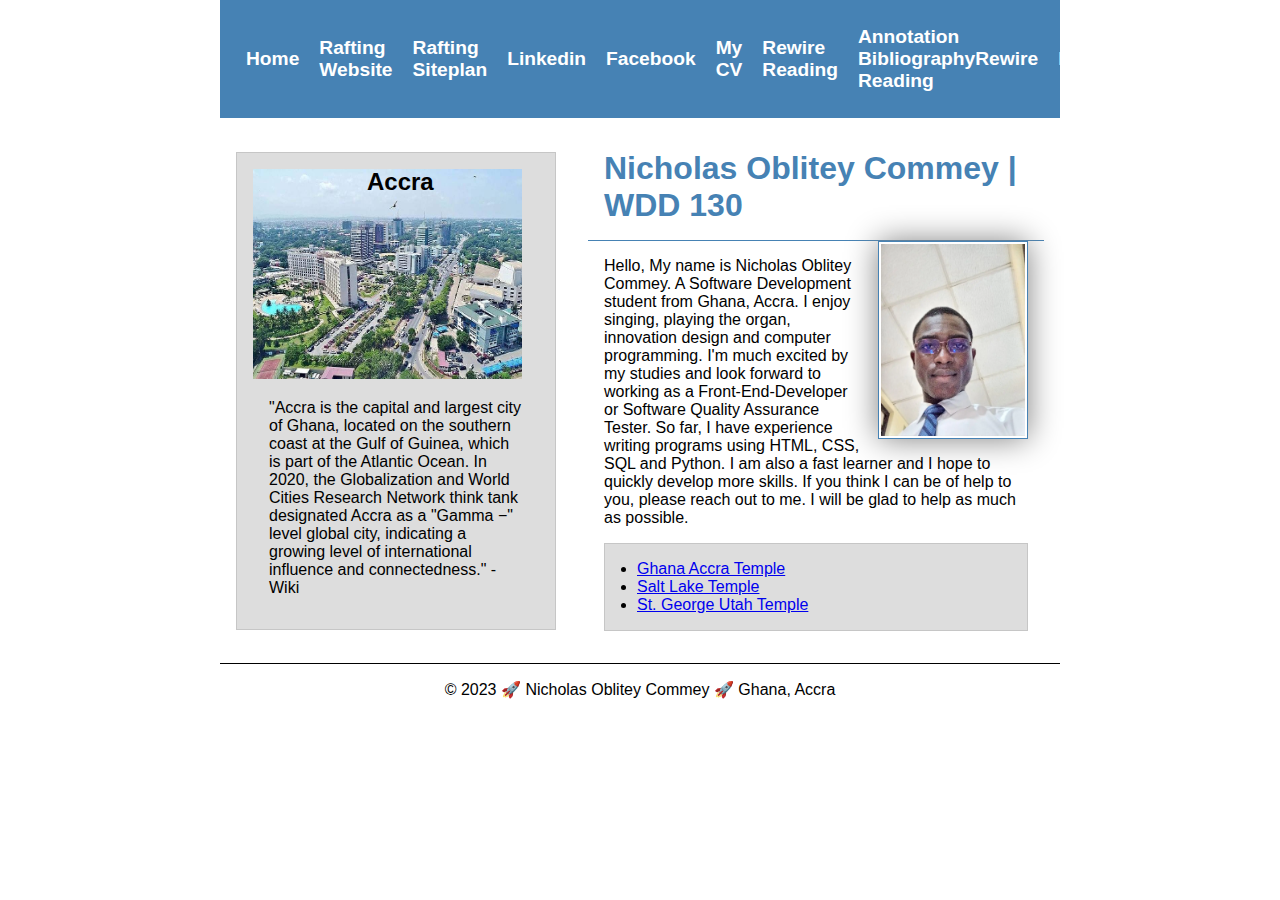
<file: index.html>
<!DOCTYPE html>
<html lang="en-US">
    <head>
       <meta charset="UTF-8">
       <meta name="viewport" content="width=device-width,initial-scale=1.0">
       <link href="styles/styles.css" rel="stylesheet"> 
       <title>Nicholas Oblitey Commey | WDD 130</title>
       <meta name="description" content="Nicholas Commey's Week 3 CSE111 Homepage Enhancement Assignment">
       <meta name="author" content="Nicholas Oblitey Commey">
    </head>
    <body>
        <header>
            <nav>
                <a href="#">Home</a>
                <a href="wwr/index.html">Rafting Website</a>
                <a href="wwr/site-plan-rafting.html">Rafting Siteplan</a>
                <a href="https://www.linkedin.com/in/nicholas-commey/">Linkedin</a>
                <a href="https://web.facebook.com/profile.php?id=61550119016620">Facebook</a>
                <a href="Nicholas Oblitey Commey CV- Aspiring Web Developer.pdf">My CV</a>
                <a href="rewire-reading-1.0.0.pdf">Rewire Reading</a>
                <a href="Food-Security-in-Africa.pdf">Annotation BibliographyRewire Reading</a>
                <a href="images/profile.jpg">Image</a>
            </nav>
        </header>
        <div class="grid">
            <main>
                <h1>Nicholas Oblitey Commey | WDD 130</h1>
                <img src = "images/profile.jpg" width = "200" alt = "A Portrait Profile Picture of me dressed in an office wear">
                <p>Hello, My name is Nicholas Oblitey Commey. A Software Development student from Ghana, Accra. I enjoy singing, playing the organ, innovation design and computer programming. I'm much excited by my studies and look forward to working as a Front-End-Developer or Software Quality Assurance Tester. So far, I have experience writing programs using HTML, CSS, SQL and Python. I am also a fast learner and I hope to quickly develop more skills. If you think I can be of help to you, please reach out to me. I will be glad to help as much as possible.</p>    
            <ul class="box indent">
                <li><a href="https://www.churchofjesuschrist.org/temples/details/accra-ghana-temple?lang=eng"  target="_blank">Ghana Accra Temple</a></li>
                <li><a href="https://www.churchofjesuschrist.org/temples/details/salt-lake-temple?lang=eng"  target="_blank">Salt Lake Temple</a></li>
                <li><a href="https://www.churchofjesuschrist.org/temples/details/st.-george-utah-temple?lang=eng"  target="_blank">St. George Utah Temple</a></li>
            </ul>
            </main>
            <aside class="box">
                <h2>Accra</h2>
                <img src="images/accra_central_ghana.jpg" alt="A drone footage of the city of Accra">
                <p>"Accra is the capital and largest city of Ghana, located on the southern coast at the Gulf of Guinea, which is part of the Atlantic Ocean. In 2020, the Globalization and World Cities Research Network think tank designated Accra as a "Gamma −" level global city, indicating a growing level of international influence and connectedness." - Wiki</p>
            </aside>
        </div>
        
        <footer>
          <p>© 2023 🚀 Nicholas Oblitey Commey 🚀 Ghana, Accra</p>
        </footer>
    </body>
    <!--The last time this page was modified is October 3rd, 2023-->
</html>
</file>
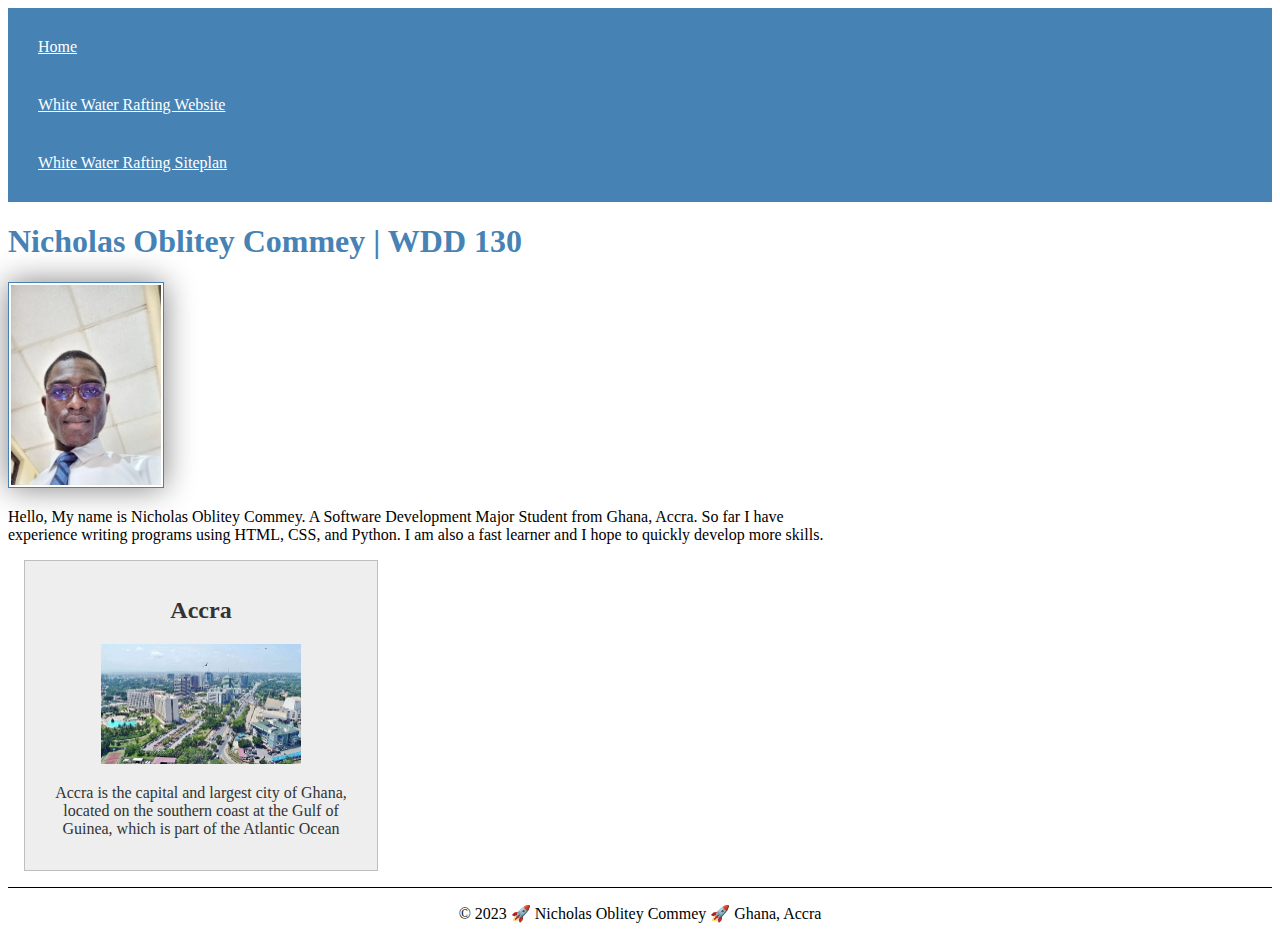
<file: wrr/index.html>
<!DOCTYPE html>
<html lang="en-US">
    <head>
       <meta charset="UTF-8">
       <meta name="viewport" content="width=device-width,initial-scale=1.0">
       <link href="styles/styles.css" rel="stylesheet"> 
       <title>Nicholas Oblitey Commey | WDD 130</title>
       <meta name="description" content="Nicholas Commey's Week 2 CSE111 Homepage Enhancement Assignment">
       <meta name="author" content="Nicholas Oblitey Commey">
    </head>
    <body>
        <header>
            <nav>
                <a href="#">Home</a>
                <a href="wwr/">White Water Rafting Website</a>
                <a href="wwr/site-plan-rafting.html">White Water Rafting Siteplan</a>
            </nav>
        </header>
        <main>
            <h1>Nicholas Oblitey Commey | WDD 130</h1>
            <img src = "images/profile.jpg" width = "200" alt = "My Portrait Profile Picture of me dressed in an office wear">
            <p>Hello, My name is Nicholas Oblitey Commey. A Software Development Major Student from Ghana, Accra. So far I have experience writing programs using HTML, CSS, and Python. I am also a fast learner and I hope to quickly develop more skills.</p>
            
        </main>
        <aside>
            <h2>Accra</h2>
            <img src="images/accra_central_ghana.jpg" alt="A drone footage of the city of Accra">
            <p>Accra is the capital and largest city of Ghana, located on the southern coast at the Gulf of Guinea, which is part of the Atlantic Ocean</p>
        </aside>
        <footer>
          <p>© 2023 🚀 Nicholas Oblitey Commey 🚀 Ghana, Accra</p>
        </footer>
    </body>
</html>
</file>
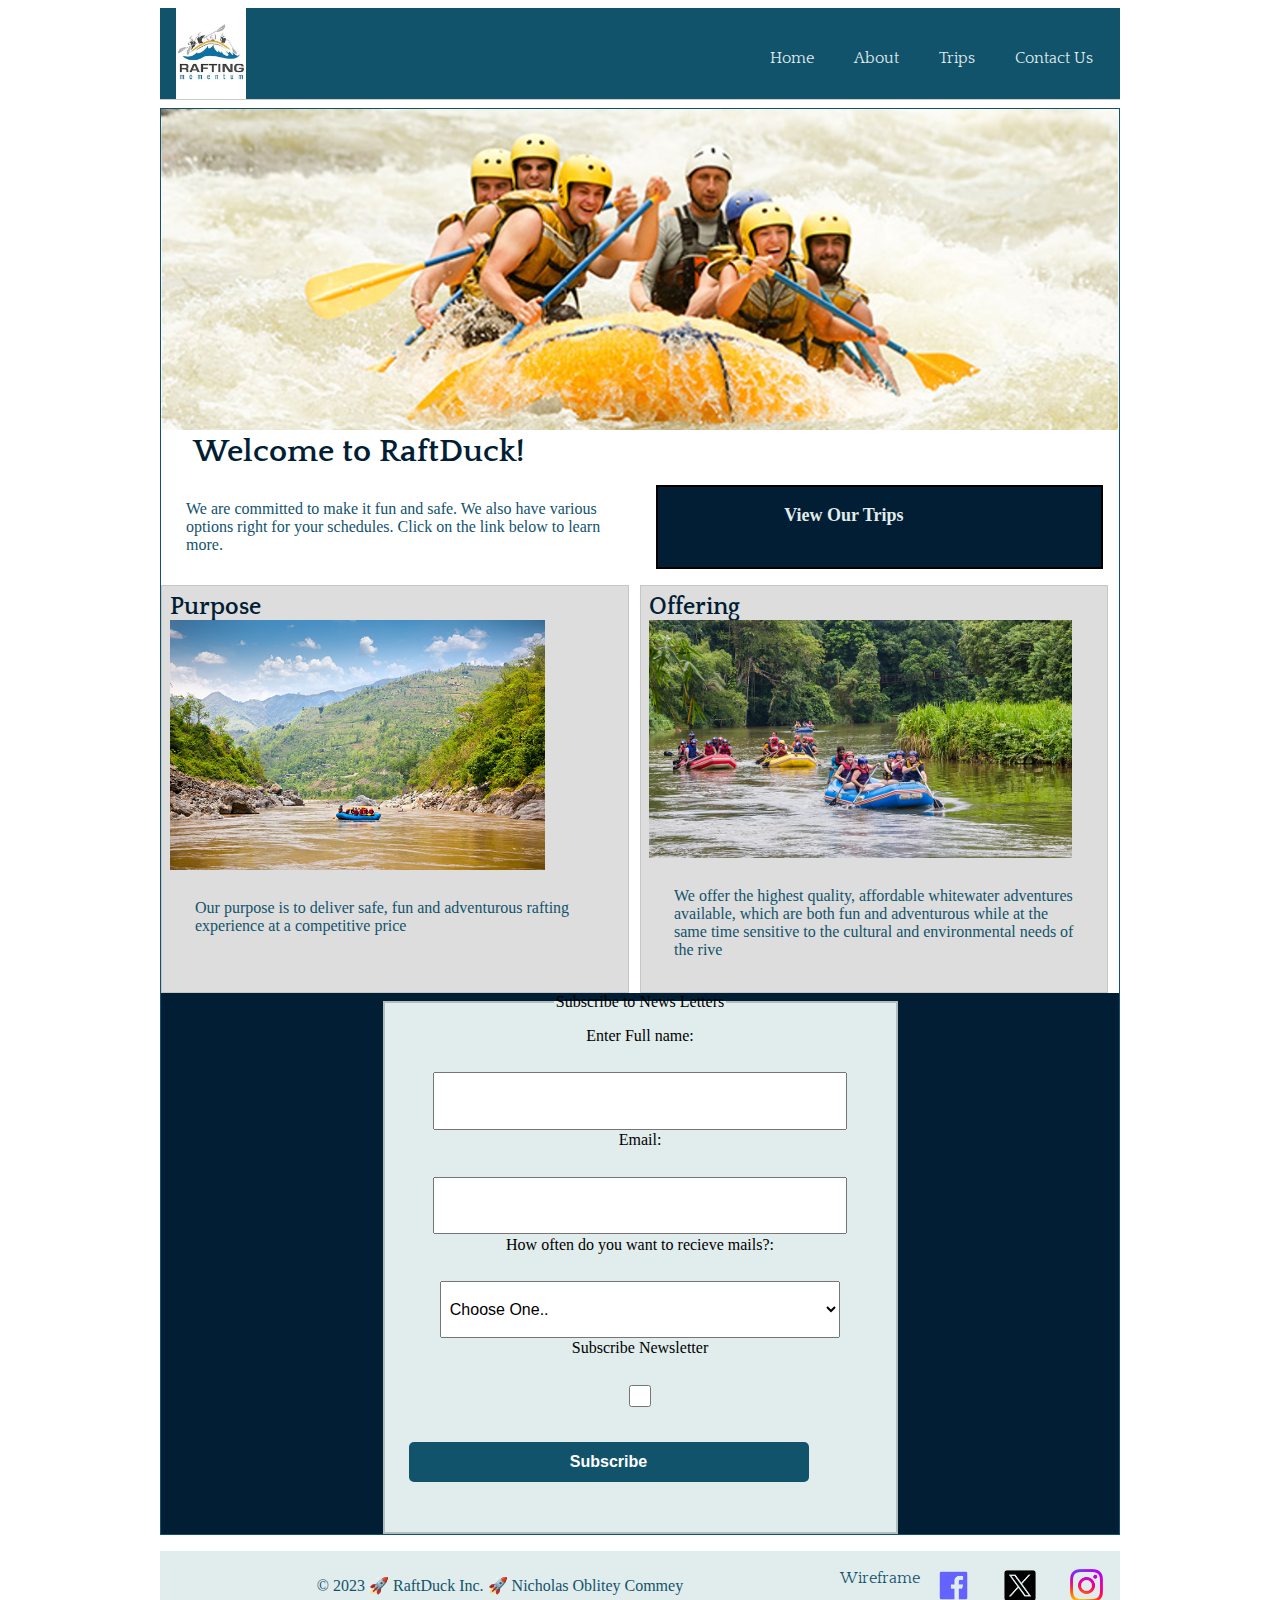
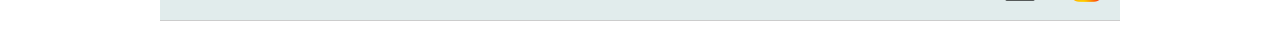
<file: wwr/index.html>
<!DOCTYPE html>
<html lang="en-US">
    <head>
       <meta charset="UTF-8">
       <meta name="viewport" content="width=device-width,initial-scale=1.0">
       <link href="styles/rafting.css" rel="stylesheet"> 
       <title>Index Home Page | RaftDuck Inc.</title>
       <meta name="description" content="Nicholas Commey's Week 6 WDD 130 Rafting Index or Home Page Project">
       <meta name="author" content="Nicholas Oblitey Commey">
    </head>
    <body>
        <header class="grid">
            <img src="images/logo.jpg" alt="Rafting Site Logo">
            <nav class="nav">
                <a href="#">Home</a>
                <a href="https://nnocj1.github.io/wdd130/wwr/about.html">About</a>
                <a href="trips.html/">Trips</a>
                <a href="#">Contact Us</a>
            </nav>
        </header>
        <main>
            <div class="home-logo">
                <img src="images/home2.png" alt="A photograph of a happy looking rafting group">
                <h1>Welcome to RaftDuck!</h1>
            </div> 
            <div class="call-to-trip">
                <p>We are committed to make it fun and safe. We also have various options right for your schedules. Click on the link below to learn more.</p>
                <a href="https://nnocj1.github.io/wdd130/wwr/trips.html" class="tripButton">View Our Trips</a> 
            </div> 
            <div class="home-grid">
                <div class="h-grid">
                    <h2>Purpose</h2>
                    <img src="images/rafting4.jpg" alt="Rafting picture number 1">
                    <p>Our purpose is to deliver safe, fun and adventurous rafting experience at a competitive price</p>
                </div>
                <div class="h-grid">
                    <h2>Offering</h2>
                    <img src="images/rafting_hero.jpg" alt="Rafting picture number 1">
                    <p>We offer the highest quality, affordable whitewater adventures available, which are both fun and adventurous while at the same time sensitive to the cultural and environmental needs of the rive</p>
                </div>
            </div>
            <form class="homepage-newsletter">
                <fieldset>
                    <legend>Subscribe to News Letters</legend>
                    <label for="username">Enter Full name:</label>
                    <input type="text" id="username" name="username">
            
                    <label for="email">Email:</label>
                    <input type="email" id="email" name="email">

                    <label for="mail-frequency">How often do you want to recieve mails?:</label>
                    <select id="mail-frequency" name="mail-frequency">
                        <option value="" selected disabled>Choose One..</option>
                        <option value="Daily">Daily</option>
                        <option value="Weekly">Weekly</option>
                        <option value="Monthly">Monthly</option>
                    </select>
      
                    <label for="subscribe-newsletter">Subscribe Newsletter</label>
                    <input type="checkbox" id="subscribe-newsletter" name="subscribe-newsletter">
                    <button type="submit">Subscribe</button>
                </fieldset>
            </form>    
        </main>
        <footer>
            <p>© 2023 🚀 RaftDuck Inc. 🚀 Nicholas Oblitey Commey</p>
            <nav class="sociallinks">
                <a href="images/home-wireframe.png" target="_blank">Wireframe</a>
                <a href="https://facebook.com"><img src="images/facebook.png" alt="Facebook"></a>
                <a href="https://twitter.com"><img src="images/twitter.png" alt="Twitter"></a>
                <a href="https://instagram.com"><img src="images/instagram.png" alt="Instagram"></a>
            </nav>
      </footer>
    </body>
</html>
</file>
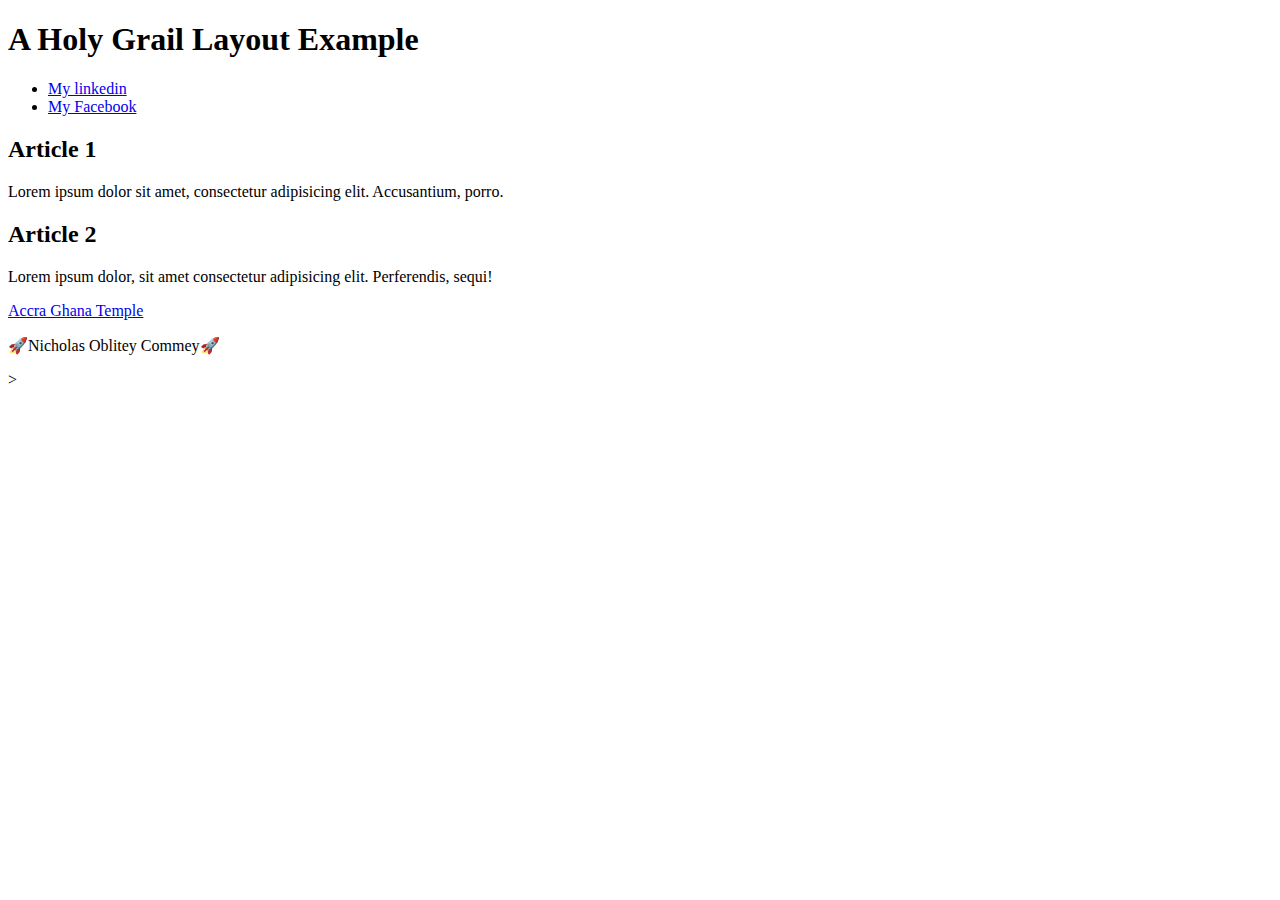
<file: holygrail.html>
<!DOCTYPE html>
<html lang = "en-US">
    <head>
        <meta charset = "UTF-8">
        <meta name ="veiwport" content ="width=device-width", initial-scale=1>
        <title>Nicholas Oblitey Commey | Holy Grail Layout Example</title>
        <meta name = "author" content ="A common layout example on the web called the 'holy grail' layout">
    </head>
    <body>
        <header>
            <h1>A Holy Grail Layout Example</h1>
        </header>
        
        <nav>
            <ul>
                <li><a href ="https://www.linkedin.com/in/nicholas-commey/">My linkedin</a></li>
                <li><a href = "https://web.facebook.com/profile.php?id=61550119016620">My Facebook</a></li>
            </ul>
        </nav>

        <main>
            <section>
                <article>
                    <h2>Article 1</h2>
                    <p>Lorem ipsum dolor sit amet, consectetur adipisicing elit. Accusantium, porro.</p>
                </article>
            </section>
            <section>
                <article>
                    <h2>Article 2</h2>
                    <P>Lorem ipsum dolor, sit amet consectetur adipisicing elit. Perferendis, sequi!</P>
                </article>
            </section>
        </main>
        <aside>
            <a href = "https://content.churchofjesuschrist.org/templesldsorg/bc/Temples/photo-galleries/accra-ghana/800x450/accra-ghana-temple-detail-249022-2400x1200.jpg" alt = "Accra Ghana Temple" width = 200>Accra Ghana Temple</a>
        </aside>
        <footer>
            <p> 🚀Nicholas Oblitey Commey🚀</p>>
        </footer>
    </body>
</html>
</file>
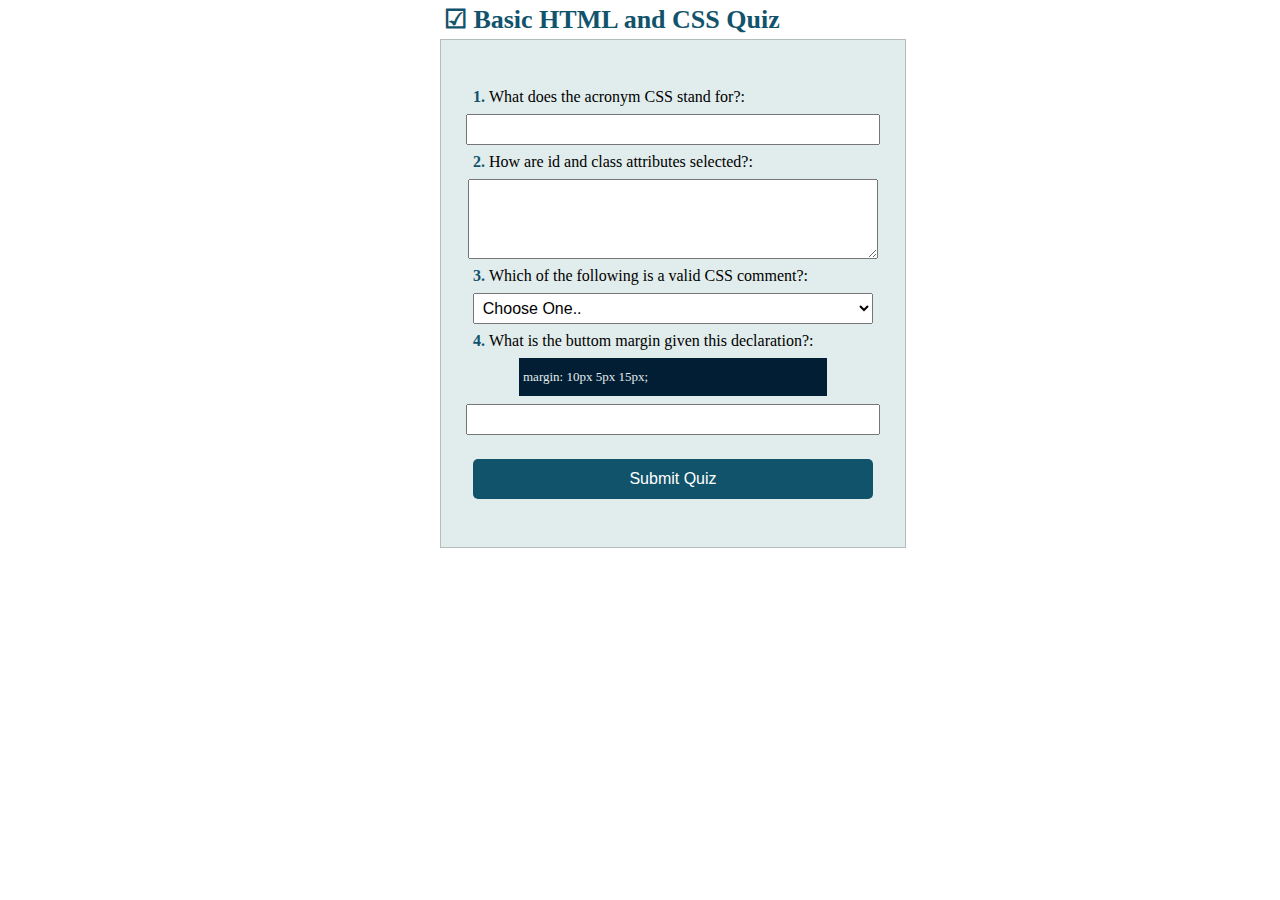
<file: quiz.html>
<!DOCTYPE html>
<html lang="en-US"> <!--later work to ensure it matches the early template-->
   <head>
    <meta charset="UTF-8">
    <meta name="viewport" content="device-width,initial-scale=1.0">
    <meta name="author" content="Nicholas Oblitey Commey">
    <meta name="description" content="Week 05 WDD130 Basic HTML and CSS Quiz Assignment">
    <link href="styles/quiz.css" rel="stylesheet">
    <title>Basic HTML and CSS Quiz</title>
   </head>
   <body>
    <header class="header">
        <h1>☑ Basic HTML and CSS Quiz</h1>
    </header>
    <main>
        <form>
            <fieldset>
                <label for="q1"><b>1. </b>What does the acronym CSS stand for?:</label>
                <input type="text" id="q1" name="q1"> 
              
                <label for="q2"><b>2. </b>How are id and class attributes selected?:</label>
                <textarea id="q2" name="q2"></textarea>
                
                <label for="q3"><b>3. </b>Which of the following is a valid CSS comment?:</label>
                <select id="q3" name="q3">
                    <option value="" selected disabled>Choose One..</option>
                    <option value="#It's me">#It's me</option>
                    <option value="/*It's me*/">/*It's me*/</option>
                    <option value="//!--It's me">//!--It's me</option>
                </select>

                <label for="q4"><b>4. </b>What is the buttom margin given this declaration?:</label>
                <p class="example">margin: 10px 5px 15px;</p>
                <input type="number" id="q4" name="q4">
                
                <button type="submit">Submit Quiz</button>
            </fieldset>
        </form>
    </main>
    <footer></footer>
   </body>
</html>
</file>
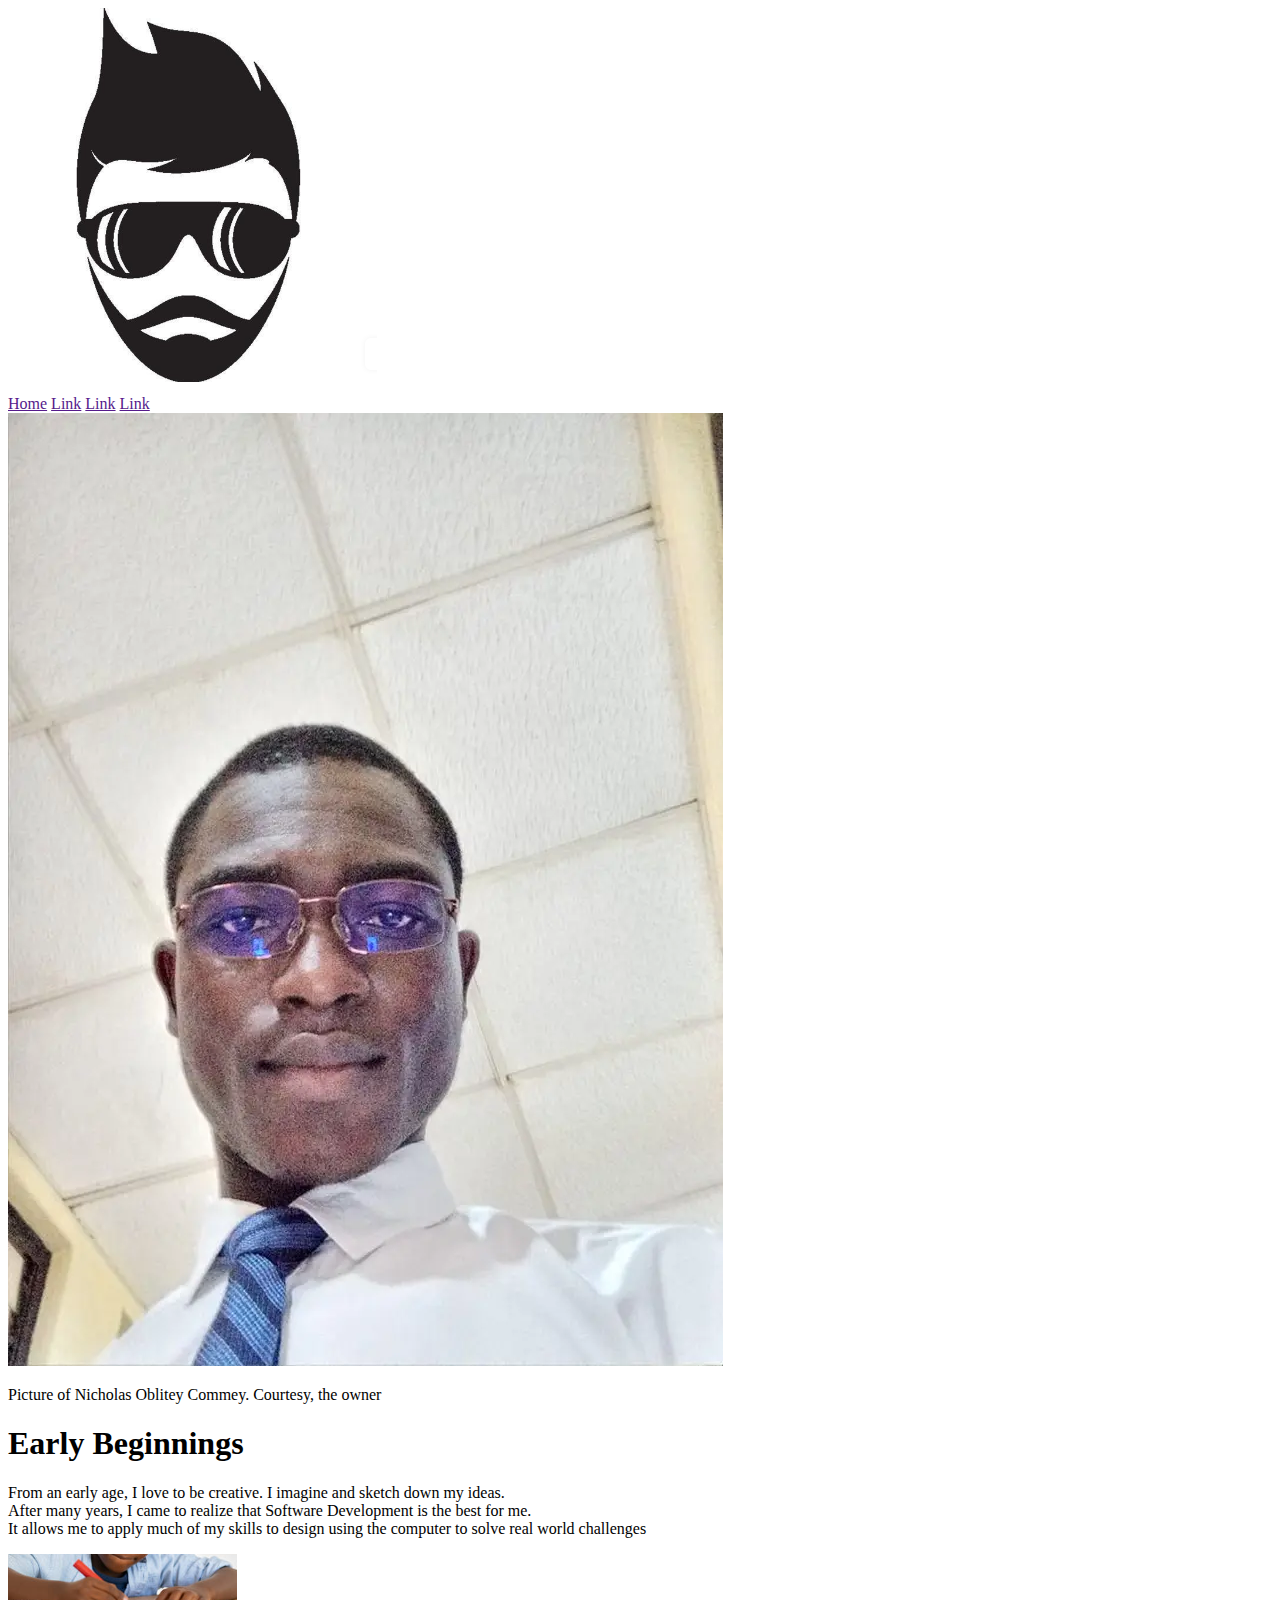
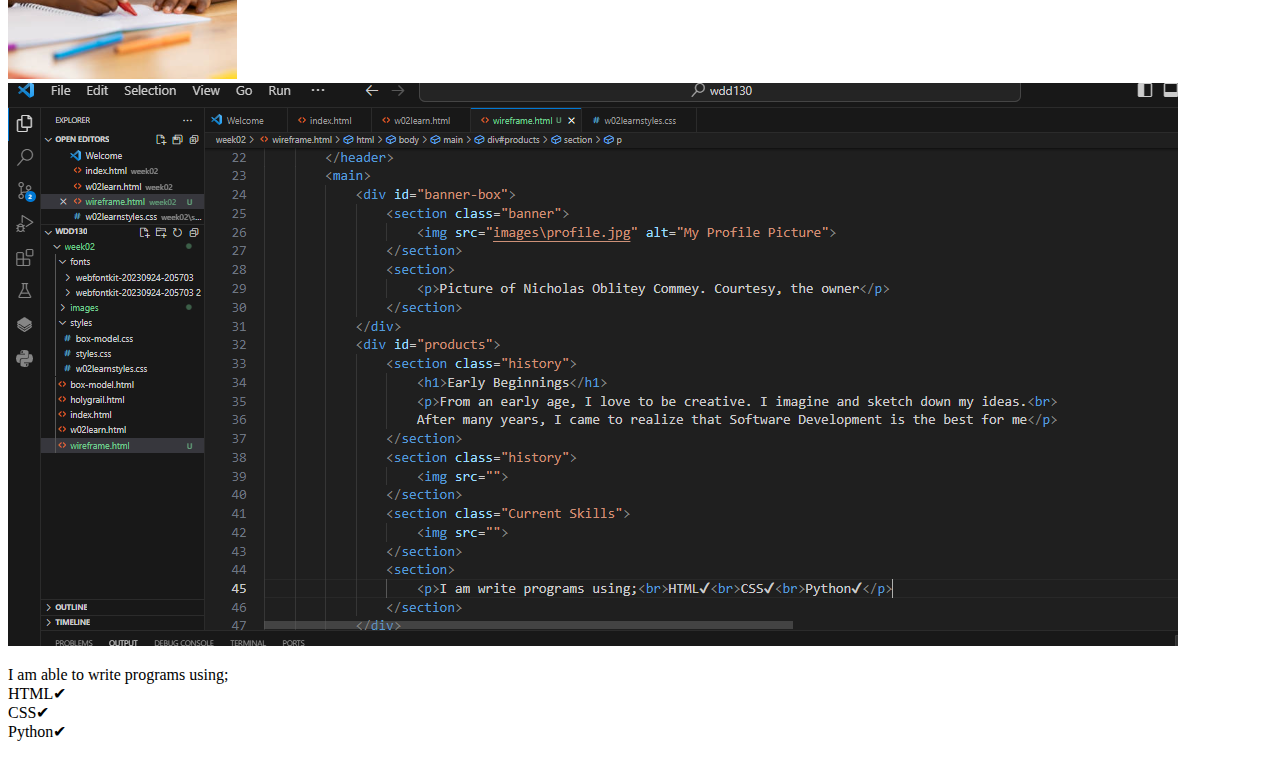
<file: wireframe.html>
<!DOCTYPE html>
<html>
    <head>
        <meta charsert="UTF-8">
        <meta name="viewport" content="width=device-width,initial-scale=1.0">
        <title>W02 CSE111 Wireframe Learning Practice</title>
        <meta name="Author" content="Nicholas Oblitey Commey">
        <meta name="description" content="Practicing how to read or build wireframes">
        <link href="">
    </head>
    <body>
        <header>
            <div>
                <img src="images\logo.png">
            </div>
            <nav>
                <a href="">Home</a>
                <a href="">Link</a>
                <a href="">Link</a>
                <a href="">Link</a>
            </nav>
        </header>
        <main>
            <div id="banner-box">
                <section class="banner">
                    <img src="images\profile.jpg" alt="My Profile Picture">
                </section>
                <section>
                    <p>Picture of Nicholas Oblitey Commey. Courtesy, the owner</p>
                </section>  
            </div>
            <div id="products">
                <section class="history">
                    <h1>Early Beginnings</h1>
                    <p>From an early age, I love to be creative. I imagine and sketch down my ideas.<br>
                    After many years, I came to realize that Software Development is the best for me.<br>
                    It allows me to apply much of my skills to design using the computer to solve real world challenges</p>
                </section>
                <section class="history">
                    <img src="images\child-drawing.png" alt="A picture of a creative child">
                </section>
                <section class="Current-Skills">
                    <img src="images\my-own-code.png" alt="Apicture of My own code written in HTML">
                </section>
                <section class="current-skill">
                    <p>I am able to write programs using;<br>HTML✔<br>CSS✔<br>Python✔</p>
                </section>
            </div>
        </main>
        <footer></footer>
    </body>  
</html>
</file>
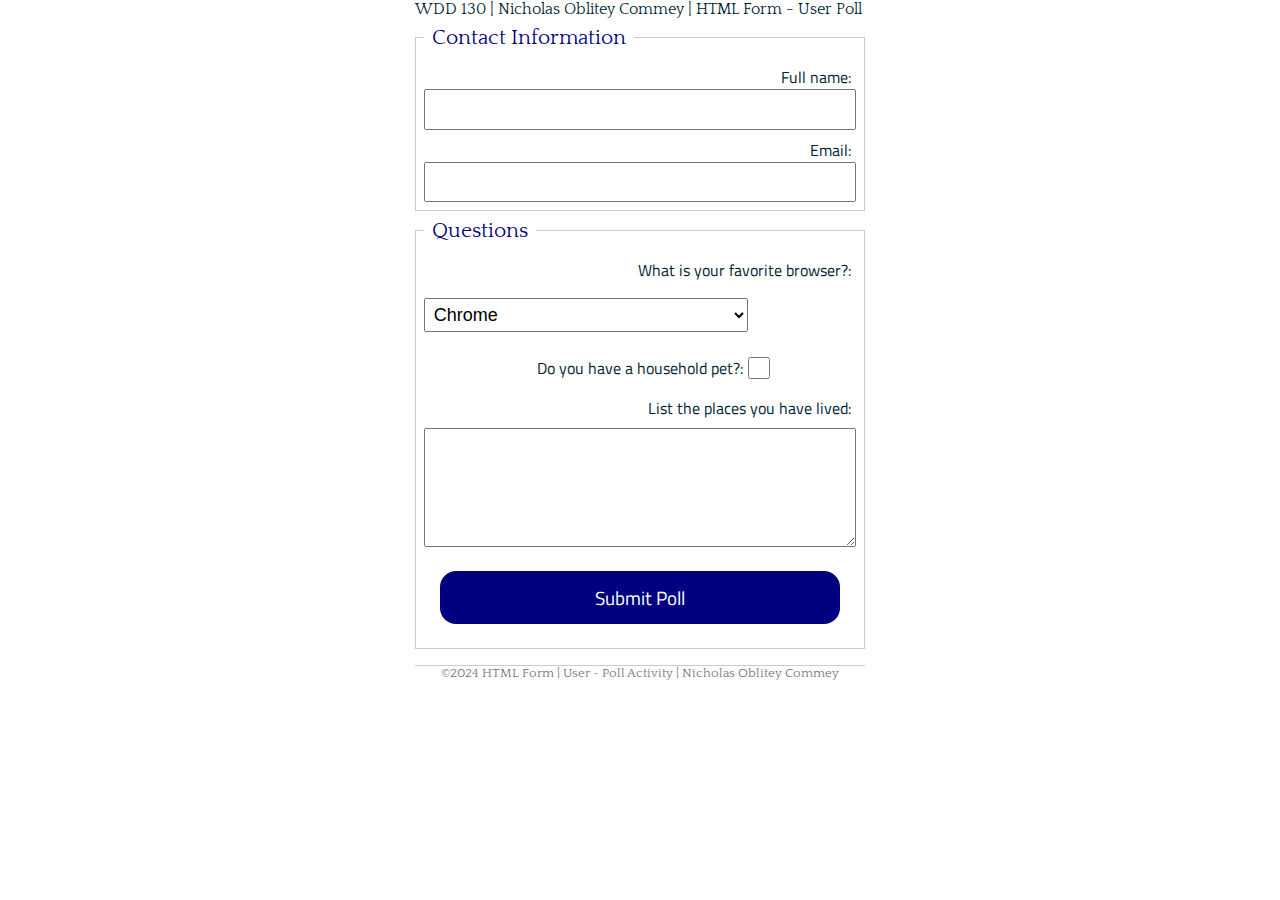
<file: week05/poll-form1.html>
<!DOCTYPE html>
<html lang="en-US"> <!--later work to ensure it matches the early template-->
   <head>
    <meta charset="UTF-8">
    <meta name="viewport" content="device-width,initial-scale=1.0">
    <link href="styles/poll-form.css" rel="stylesheet">
    <title>WDD 130 | HTML Form - User Poll</title>
   </head>
   <body>
    <header>WDD 130 | Nicholas Oblitey Commey | HTML Form - User Poll</header>
    <main>
        <fieldset>
            <legend>Contact Information</legend>
            <div class="form-item column2">
                <label for="fullname">Full name:</label>
                <input type="text" id="fullname" name="fullname"> 
            </div>
            <div class="form-item column2">
               <label for="useremail">Email:</label>
               <input type="email" id="useremail" name-"useremail">
            </div>   
        </fieldset>
        <fieldset>
            <legend>Questions</legend>
            <label for="browser">What is your favorite browser?:</label>
            <div class="form-item column1" >
                <select id="browser" name="browser">
                    <option value="chrome">Chrome</option>
                    <option value="safari">Safari</option>
                    <option value="opera">Opera</option>
                </select>
            </div>
            <div class="form-item column1"><label for="pet">Do you have a household pet?:</label>
               <input type="checkbox" id="pet" name="pet">
            </div>

            <label for="feedback">List the places you have lived:</label>
            <textarea id="feedback" name="feedback" rows="4" place-holder="still water florida, Amsterdam Netherlands, Tibuktu Mali"></textarea>
            <button type="submit">Submit Poll</button>
        </fieldset>
    </main>
    <footer>
        <p>©2024 HTML Form | User - Poll Activity | Nicholas Oblitey Commey</p>
    </footer>
   </body>
</html>
</file>
<file: styles/styles.css>
* {
    margin:0;
    padding:0;
    box-sizing: border-box;
}

body{
    font-size: 16px;
    font-family: Roboto, Arial, Sans-serif;
    
}
nav {
    display:flex;
    justify-content:space-evenly;
    align-items: center;
    background-color :steelblue;
    padding: 1rem;
}

nav a {
    color: white;
    display: block;
    padding: 10px;
    text-decoration: none;
    font-size: 1.2rem;
    font-weight: 700;
}

h1 {
    color: steelblue;
    padding: 1rem;
    border-bottom: 1px solid steelblue;
}

/* This is to float my profile picture to the right */
main img {
    width: 150px;
    height: auto;
    border: 1px solid steelblue;
    padding: 2px;
    box-shadow: 0 0 30px gray;
    float: right;
    margin: 0 1rem 1rem 1rem;
}

p {
    margin: 1rem;
}

aside h2 {
    position: absolute;
    top: 15px;
    left: 130px;
}

aside img {
    max-width: 94%;
    min-height: 210px;
    max-height: 250px;
    height: auto;
}

footer {
    margin-top: 1em;
    border-top: 1px solid #000;
    text-align:center;
}


header, .grid, footer {
    max-width: 840px;
    margin: 0 auto;
}

main {
    display:block;
    grid-column: 2/3; /*It continues from position 2 and ends at 3*/
    margin: 1rem;
}

.grid { 
    display: grid;
    align-items: center;
}

aside {
    display:block;
    width: 20em;
    text-align: left;
    position: relative;
    grid-column: 1/2; /*It starts at position 1 and ends at 2*/
    grid-row: 1/2;
}

/* Class Selectors */

.box {
    margin: 1rem;
    border: 1px solid rgba(0,0,0,.1);
    padding: 1rem;
    background-color: #ddd;
    color: #000;
}

.indent {
    padding-left: 2rem;
}
</file>
<file: wrr/styles/styles.css>
nav {background-color :steelblue;
    padding:10px;}

nav a {color: white;
display: block;
padding: 20px;}

h1 {color: steelblue;}

main img {width: 150px;
height: auto;
border: 1px solid steelblue;
padding: 2px;
box-shadow: 0 0 30px gray;}

p {padding: 0;}

main {max-width: 840px;}

aside {width: 20rem;
margin: 1rem;
border: 1px solid rgba(0, 0, 0, 0.2);
padding: 1rem;
background-color: #eee;
color: #333;
text-align:center;}

aside img {width: 200px;
height: auto;}

footer {margin-top: 1em;
border-top: 1px solid #000;
text-align:center;}
</file>
<file: wwr/styles/rafting.css>
@import url('https://fonts.googleapis.com/css2?family=Quattrocento&family=Titillium+Web:wght@300&display=swap');


:root {
    --primary-color:#021E34;
    --secondary-color:#E1ECEC;
    --accent1-color:#13636F;
    --accent2-color:#12536C;

    --heading-font:'Quattrocento', serif;
    --paragraph-font:'Titillium Web', serif;

    --nav-background-color:#E1ECEC;
    --nav-link-color:#12536C;
    --nav-hover-link-color:#E1ECEC;
    --nav-hover-background-color:#12536C;
}

* {
    margin: 0 auto;
    max-width: 960px;
}



h1,h2,h3,h4,h5,h6 {
    font-family: var(--heading-font);
    color: var(--primary-color);
}

p {
    padding: 25px;
    color: var(--accent2-color);
}

div.hero {
    position: relative;
}

.hero h1 {
    position: absolute;
    top: 5px;
    background-color: rgba(225,236,236, 0.8);
    height: auto;
    text-align: center;
    width: 100%;
    max-width: 960px;
    padding: 0;
}

.hero article {
    position: absolute;
    width: 80%;
    height: 5em;
    top: 60%;
    background-color: rgba(225,236,236, 0.8);  
    right: 5px;
    padding: 1em;
    border-radius: 5px;
}

.hero img {
    display: block;
    height: auto;
    border-radius: 5px;
}

article img {
    position: relative;
    width: 20%;
    height: auto;
    float: right;
}

.hero p {
    position: relative;
}

.grid {
	margin: 0.5rem auto;
	display: grid;
	grid-template-columns: 120px 1fr;
    justify-content: space-between;
    background-color: var(--accent2-color);
	align-items: center;
	border-bottom: 1px solid #ccc;
	max-width: 1000px;
}

.grid img {
	margin: 0 0.25rem 0 1rem;
	width: 70px;
	height: auto;
}

.nav {
	display: flex;
    margin: 0.6rem 0.4rem 0 0rem;
    font-family: var(--heading-font);
    background-color: var(--nav-link-color);
    color: var(--nav-background-color);
    border: 1px solid var(--accent2-color);
    border-radius: 10px;
    justify-self: flex-end;
}

.nav a {
	display: flex;
	color: var(--nav-hover-link-color);
    background-color: var(--nav-hover-background-color);
    font-size: medium;
	padding: 20px;
	text-decoration: none;
}

.nav a:hover {
	color: var(--nav-hover-link-color);
    background-color: var(--nav-hover-background-color);
	font-weight: 700;
	text-decoration: none;
}

.box, .our-history {
    margin: 0.5rem;
    border: 1px solid rgba(0,0,0,.1);
    padding: 0.5rem;
    color: #000;
}

.box img {
    max-width: 94%;
    min-height: 210px;
    max-height: 250px;
    height: auto;
}

.history h2 {
    display: flex;
    text-align: center;
}

.history {
    margin: 0.5rem auto;
    display: flex;
    max-height: 50%;
    height: auto;
    justify-items: center;
    font-size: large;  
    width: 960px;
}
  

.adventure {
    margin: 0rem auto;
    grid-template-columns: 150px 150px 150px 150px 150px;
	display: grid;
    grid-gap: 2em;
    color: var(--secondary-color);
    justify-content: center;
    background-color: var(--accent2-color);
    padding-top: 60px;
    padding-bottom: 40px;
	border-bottom: 1px solid #ccc;
    width: 960px;
}

.adventure img {
    position: relative;
    width: 150px;
    min-height: 80%;
    
}
.adventure h2 {
    display:flex;
    bottom: 700px;
    position: absolute;
    justify-self: center;
    text-align: center;
    font-size:x-large;
    color: var(--secondary-color)
}

footer {
	margin: 1rem auto;
	display: grid;
	grid-template-columns: 1fr 280px;
    justify-content: space-around;
    background-color: var(--secondary-color);
    color: var(--secondary-color);
	align-items: center;
	border-bottom: 1px solid #ccc;
	max-width: 1000px;
}

/*This is to style the social links and nav links*/

.sociallinks {
    display:flex;
    color: var(--nav-link-color);
    text-decoration: none;
    font-family: var(--heading-font);
    justify-self: flex-end;
}


.sociallinks img {
    display: flex;
	color: var(--nav-hover-background-color);
	text-decoration: none;
    width:50%;
    height: auto;
}

.sociallinks a {
    display:flex;
    color: var(--nav-link-color);
    text-decoration: none;
    font-family: var(--heading-font);
    justify-self: flex-end;
}

.sociallinks a:hover {
    display:flex;
    color: var(--primary-color);
    font-weight: 700;
    text-decoration: none;
    font-family: var(--heading-font);
    justify-self: flex-end;
}


/*styles for the form*/

.form {
    width: 50%;
    border-radius: 0.5em;
    position: relative;
    display: grid;
    grid-column: 2/3; /*It starts at position 1 and ends at 2*/
    grid-row: 1/2;
}

.content {
    display: grid;
    grid-template-columns: 395px 395px;
}

.contact {
        display:block;
        max-width:480px;
        grid-column: 1/2; /*It continues from position 2 and ends at 3*/
        margin: 0;
        height: auto;      
}



.contact h1 {
    display:flex;
    justify-content: center;
}

fieldset {
    display: grid;
    position: relative;
    grid-gap: 0.1rem;
    margin: 0 auto;
    min-width: 430px;
    width:50%;
    height:505px;
    background-color: var(--secondary-color);
    border: 2px solid rgba(0,0,0,0.2);
    border-style: double;
    padding: 1em 1em 1em 1em;
}


.info, .map {
       margin-right: -0.5em;
}

b {
    color: #12536C;
}


input, select, textarea, button {
    padding: 0.3em;
    font-size: medium;
    width: 400px;
}

textarea {
    width: 400px;
    height: 70px;
}

.example {
    display: flex;
    justify-content: left;
    align-items: center;
    padding: 0.3em;
    font-size: small;
    color: var(--secondary-color);
    background-color: var(--primary-color);
    width: 300px;
    height: 30px;

}

button {
    margin: 0.5rem;
    background-color: var(--accent2-color);
    color: #fff;
    border: none;
    width: 400px;
    font-weight:650;
    height: 40px;
    border-radius: 5px;
}

button:hover {
    margin: 1rem;
    background-color: var(--accent1-color);
    color: var(--secondary-color);
    border: 3px solid var(--accent2-color);
    border: none;
    width: 400px;
    height: 40px;
    border-radius: 5px;
}


.employees-pics img {
        width: 480px;
        height: auto;
        border: 1px solid steelblue;
        box-shadow: 0 0 30px gray;
}

.employees-pics {
    margin: 0rem auto;
    grid-template-columns: 280px 280px 280px;
	display: grid;
    grid-gap: 1em;
    color: var(--secondary-color);
    justify-content:space-around;
    background-color: var(--accent2-color);
    padding-top: 60px;
    padding-bottom: 40px;
    padding-left: 10px;
    padding-right: 10px;
	border-bottom: 1px solid #ccc;
    width: 940px;
}

.employees-pics img {
    position: relative;
    width: 280px;
    min-height: 80%;
    
}
.adventure h2 {
    display:flex;
    bottom: 200px;
    position: absolute;
    justify-self: center;
    text-align: center;
    font-size:x-large;
    color: var(--secondary-color)
}

.info {
    border-left: 1px solid  rgba(0,0,0,0.2);
    background-color: var(--secondary-color);
    margin-bottom: 0.2em;
}

#subscribe-newsletter {
    width:44px;
    height: 22px;
}

/*trips*/

.trip {
    margin: 0;
    border: 1px solid rgba(0,0,0,.1);
    padding: 0.5rem;
    background-color: #ddd;
    color: #000;
    min-width: 100px;
    max-width: 325px;
}

.trip-flex {
    display:grid;
    grid-template-columns: 1fr 1fr 1fr;
    max-width: 1000px;
}

.trip img {
    position: relative;
    max-width: 94%;
    min-height: 210px;
    max-height: 250px;
    height: auto;
}

.trip-h h1 {
    display:flex;
    justify-content: center;
}
.call-to-contact {
    display: grid;
    grid-template-columns: 1fr 1fr;
    align-items: center;
}

.contactUsButton  {
    padding: 1em 9em;
    margin: 0.9em;
    font-size:large;
    font-weight: 700;
    height: 44px;
    text-decoration: none;
    background-color: var(--primary-color);
    color: var(--secondary-color);
    border: 2px solid black;
}

/* styles for the table*/

table {
    border-collapse: collapse;
    width: 95%;
    margin: 20px auto;
    border: 1px solid #000; 
}

th, td {
    border: 1px solid #000; 
    padding: 10px; 
    text-align: center;
}

.table h2 {
    display: flex;
    justify-content: center;

}

.table {
    margin-top: 1em;
    padding-top: 1em;
}


main {
    border: 1px solid var(--accent2-color);
}

/*styles home page*/
.tripButton  {
    padding: 1em 7em;
    margin: 0.9em;
    font-size:large;
    font-weight: 700;
    height: 44px;
    text-decoration: none;
    background-color: var(--primary-color);
    color: var(--secondary-color);
    border: 2px solid black;
}

.call-to-trip {
    display: grid;
    grid-template-columns: 1fr 1fr;
    align-items: center;
}

.home-logo h1 {
    display:flex;
    justify-content: flex-start;
    margin-left:1em;
}


.h-grid {
    margin: 0;
    border: 1px solid rgba(0,0,0,.1);
    padding: 0.5rem;
    background-color: #ddd;
    color: #000;
    min-width: 100px;
    max-width: 450px;
}

.home-grid {
    display:grid;
    grid-template-columns: 1fr 1fr;
    max-width: 1000px;
    justify-content: space-around;
}

.h-grid img {
    position: relative;
    max-width: 94%;
    min-height: 210px;
    max-height: 250px;
    height: auto;
}

.home-grid h1 {
    display:flex;
    justify-content: center;
}



.homepage-newsletter {
    background-color: var(--primary-color)
}
</file>
<file: styles/quiz.css>
* {
    margin: 0 auto;
    padding: 0;
    width: 400px;
}

form {
    position: relative;
    width: 400px;
    margin: 0 auto; 
    border-radius: 0.5em;
    display: grid;
}

fieldset {
    position: relative;
    display: grid;
    grid-gap: 0.5rem;
    margin: 0 auto;
    width: 400px;
    background-color: #E1ECEC;
    border: 1px solid rgba(0,0,0,0.2);
    padding: 3em 1em 2em 1em;
}


b {
    color: #12536C;
}


.header {
    font-size: small;
    color: #12536C;
    padding: 0.3em;
}

input, select, textarea, button {
    padding: 0.3em;
    font-size: medium;
}

textarea {
    width: 400px;
    height: 70px;
}

.example {
    display: flex;
    justify-content: left;
    align-items: center;
    padding: 0.3em;
    font-size: small;
    color: #E1ECEC;
    background-color: #021E34;
    width: 300px;
    height: 30px;

}

button {
    margin: 1rem;
    background-color: #12536C;
    color: #fff;
    border: none;
    width: 400px;
    height: 40px;
    border-radius: 5px;
}

button:hover {
    margin: 1rem;
    background-color: navy;
    color: #fff;
    border: none;
    width: 400px;
    height: 40px;
    border-radius: 5px;
}
</file>
<file: week05/styles/poll-form.css>
@import url('https://fonts.googleapis.com/css2?family=Quattrocento&family=Titillium+Web:wght@300&display=swap');

* {
    margin: 0;
    padding: 0;
    box-sizing: border-box;
    
    
    
}


body {
    font-family:'Quattrocento', serif;
    font-size: medium;
    color: #021E34;
    background: #fff;
}

header {
    margin: 0 auto;
    width: 450px;
    
}

h1 {
    margin: 1rem;
    font-size: 1.5em;
    color: navy;
    text-align: center;

}

form {
    width: 450px;
    margin: 0 auto;
    padding: 1rem;
    border: solid rgba(0, 0, 0, 0.1);
    border-radius: 0.5rem;
    background-color: #eee;
    display: grid;
}

fieldset {
    display: grid;
    grid-gap: 0.5rem;
    margin: 0 auto;
    width: 450px;
    border: 1px solid rgba(0,0,0,0.2);
    padding: 0.5rem;
}

legend {
    padding: 0.5rem;
    color: navy;
    font-size: 1.3rem;
}

label, button, textarea, input {
    font-family: 'Titillium Web', serif;

}

label {
    text-align: right;
    padding-right: 0.3rem;
}

input, select, textarea {
    padding: 0.3rem;
    font-size: large;

}

input[type="checkbox"] {
    width: 22px;
    height: 22px;
    vertical-align: bottom;
}

button {
    margin: 1rem;
    background-color: navy;
    color: #fff;
    border: none;
    border-radius: 1rem;
    padding: 0.75rem;
    font-size: 1.2rem;
}

footer {
    margin: 1rem auto 0;
    width: 450px;
    text-align: center;
    font-size: 0.8em;
    color: #777;
    border-top: 1px solid #ccc;
}

.form-item {
    display: grid;
    align-items: center;
}

.column1 {
    grid-template-columns: 3fr 1fr;
    margin: 0.5rem 0;
}

.column2 {
    grid-template-columns of 1fr 2fr;
}
</file>
